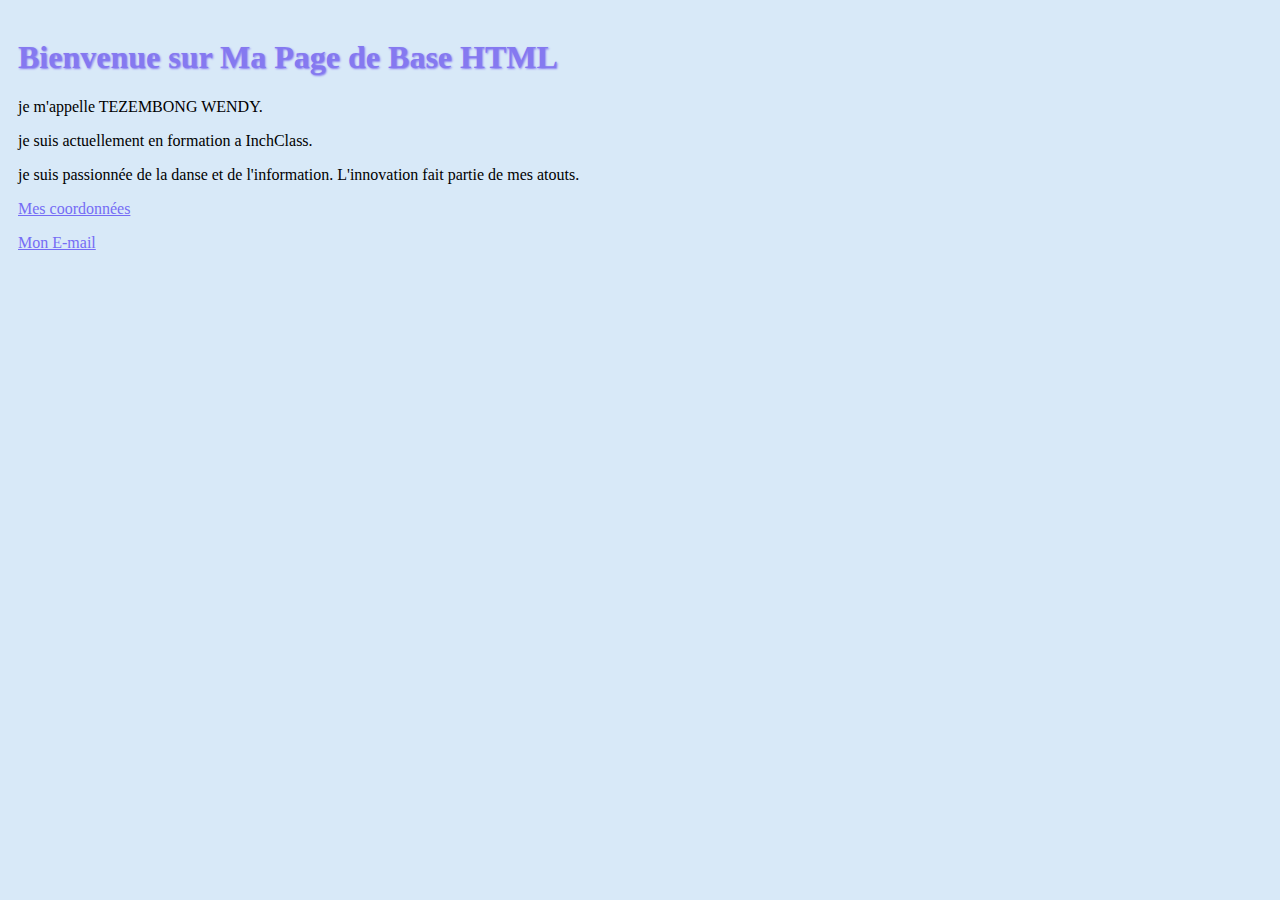
<file: index.html>
<!DOCTYPE html>
<html lang="fr">
<head>
    <meta charset="UTF-8">
    <meta name="viewport" content="width=device-width, initial-scale=1.0">
    <link rel="stylesheet" href="style.css">
    <title>Page html</title>
</head>
<body>
    <h1>Bienvenue sur Ma Page de Base HTML</h1>
    <p> je m'appelle TEZEMBONG WENDY.</p>
    <p>je suis actuellement en formation a InchClass.</p>
    <p>je suis passionnée de la danse et de l'information. L'innovation fait partie de mes atouts.</p>
    <a href="Mes coordonnées.html" target="blank"> Mes coordonnées</a>
    <p>
        <a href="Mon E-mail.html" target="blank">Mon E-mail</a>
    </p>
    
</body>
</html>
</file>
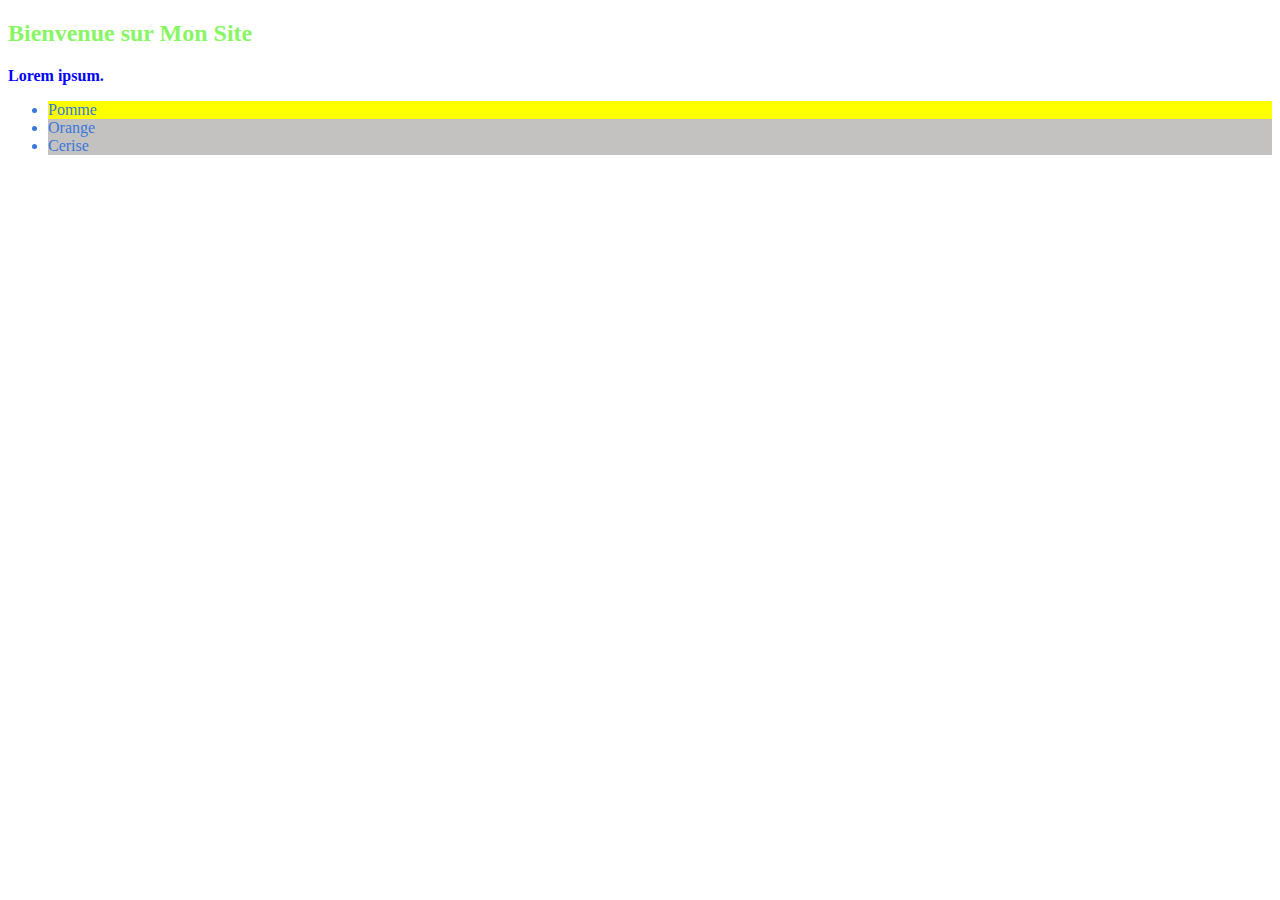
<file: evaluation.html>
<!DOCTYPE html>
<html lang="fr">
<head>
    <meta charset="UTF-8">
    <meta name="viewport" content="width=device-width, initial-scale=1.0">
    <title>Evaluation</title>
    <link rel="stylesheet" href="evaluation.css">
</head>
<body>
    <h2 style="color: rgb(136, 246, 100);">Bienvenue sur Mon Site</h2>
    <p class="highlight">Lorem ipsum.</p>
    <ul>
        <li class="special" id="firstelement">Pomme</li>
        <li class="special">Orange</li>
        <li class="special">Cerise</li>
    </ul>
</body>
</html>
</file>
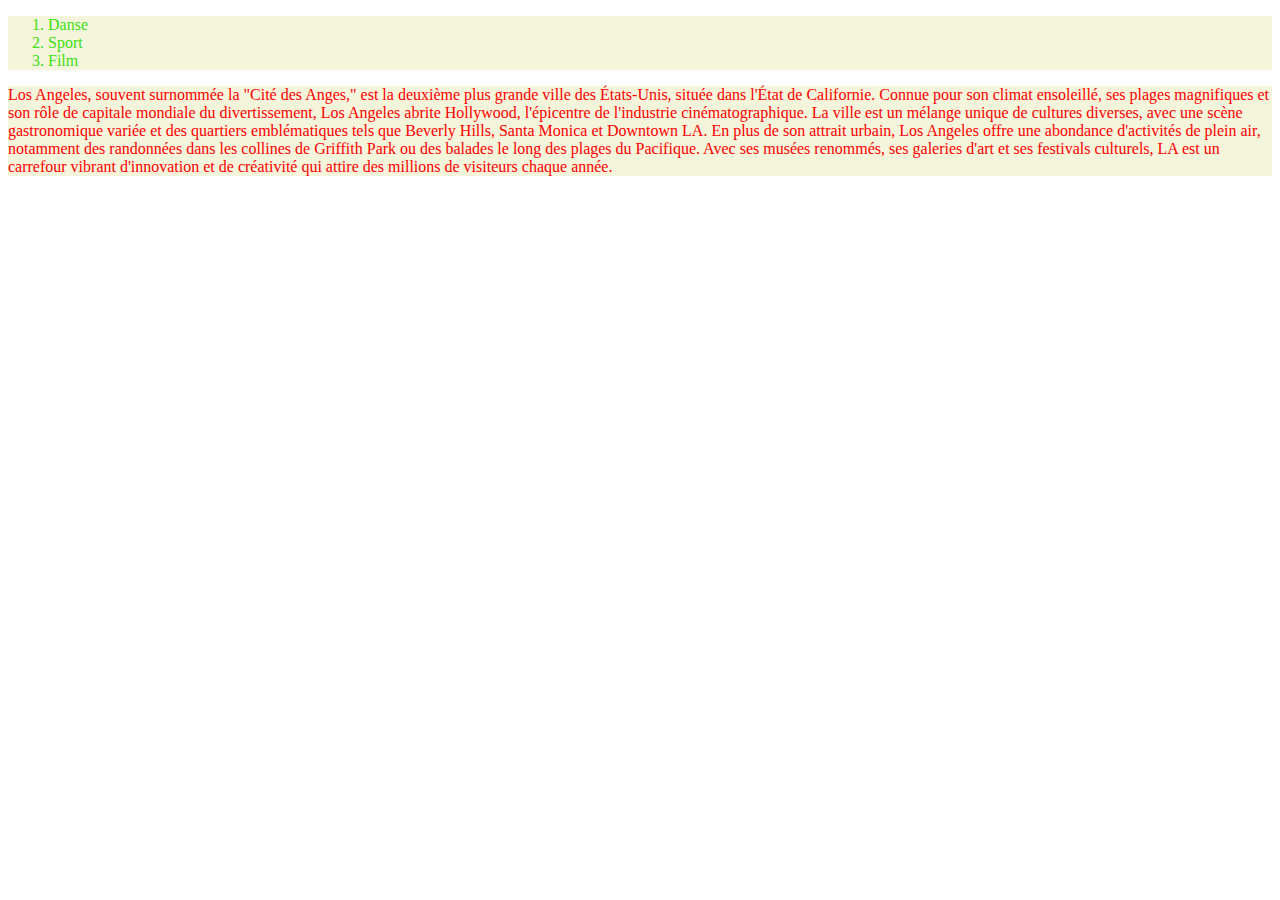
<file: exercice2.html>
<!DOCTYPE html>
<html lang="fr">
<head>
    <meta charset="UTF-8">
    <meta name="viewport" content="width=device-width, initial-scale=1.0">
    <title>Exercice</title>
    <link rel="stylesheet" href="exercice2.css">
</head>
<body>
    <section class="container">
     <div class="Box"></div>   
     <div class="Box-highlight"></div>   
     <ol>
        <li class="list-item">Danse</li>
        <li class="list-item">Sport</li>
        <li class="list-item">Film</li>
     </ol>
    </section>
    <p class="container">
        Los Angeles, souvent surnommée la "Cité des Anges," est la deuxième plus grande ville des États-Unis, située dans l'État de Californie. 
        Connue pour son climat ensoleillé, ses plages magnifiques et son rôle de capitale mondiale du divertissement, Los Angeles abrite Hollywood, l'épicentre de l'industrie cinématographique. 
        La ville est un mélange unique de cultures diverses, avec une scène gastronomique variée et des quartiers emblématiques tels que Beverly Hills, Santa Monica et Downtown LA. 
        En plus de son attrait urbain, Los Angeles offre une abondance d'activités de plein air, notamment des randonnées dans les collines de Griffith Park ou des balades le long des plages du Pacifique. 
        Avec ses musées renommés, ses galeries d'art et ses festivals culturels, LA est un carrefour vibrant d'innovation et de créativité qui attire des millions de visiteurs chaque année.
    </p>
</body>
</html>
</file>
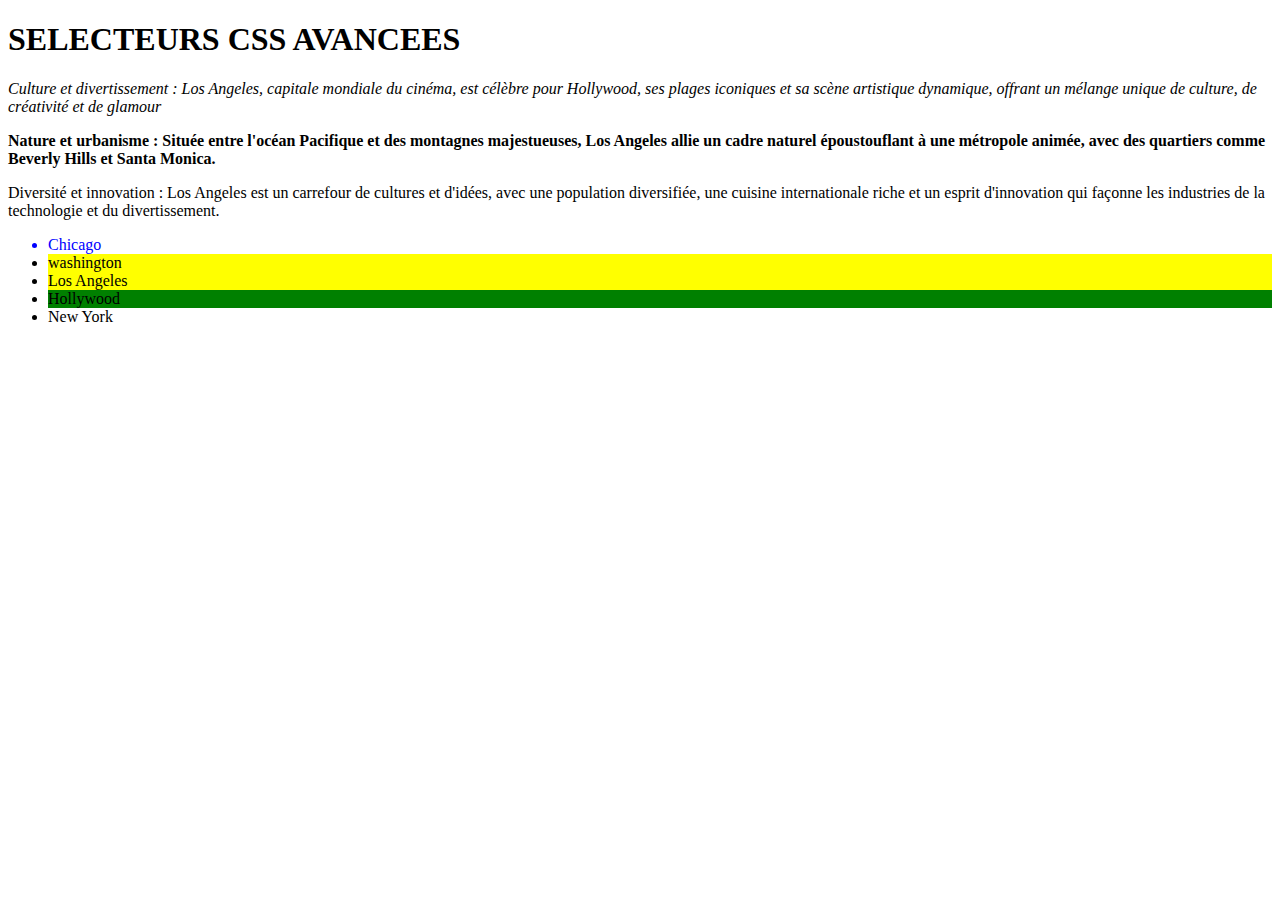
<file: exercice3.html>
<!DOCTYPE html>
<html lang="fr">
<head>
    <meta charset="UTF-8">
    <meta name="viewport" content="width=device-width, initial-scale=1.0">
    <title>selecteur</title>
    <link rel="stylesheet" href="exercice3.css">
</head>
<body>
    <h1>SELECTEURS CSS AVANCEES</h1>
    <p class="firstelement">Culture et divertissement : Los Angeles, capitale mondiale du cinéma, est célèbre pour Hollywood, ses plages iconiques et sa scène artistique dynamique, offrant un mélange unique de culture, de créativité et de glamour</p>
    <p id="secondtext">Nature et urbanisme : Située entre l'océan Pacifique et des montagnes majestueuses, Los Angeles allie un cadre naturel époustouflant à une métropole animée, avec des quartiers comme Beverly Hills et Santa Monica.</p>
    <p>Diversité et innovation : Los Angeles est un carrefour de cultures et d'idées, avec une population diversifiée, une cuisine internationale riche et un esprit d'innovation qui façonne les industries de la technologie et du divertissement.</p>
    <ul>
        <li class="item-highlight">Chicago</li>
        <li class="alpha">washington</li>
        <li class="alphalos">Los Angeles</li>
        <li class="hollydate">Hollywood</li>
        <li class="new">New York</li>
    </ul>
</body>
</html>
</file>
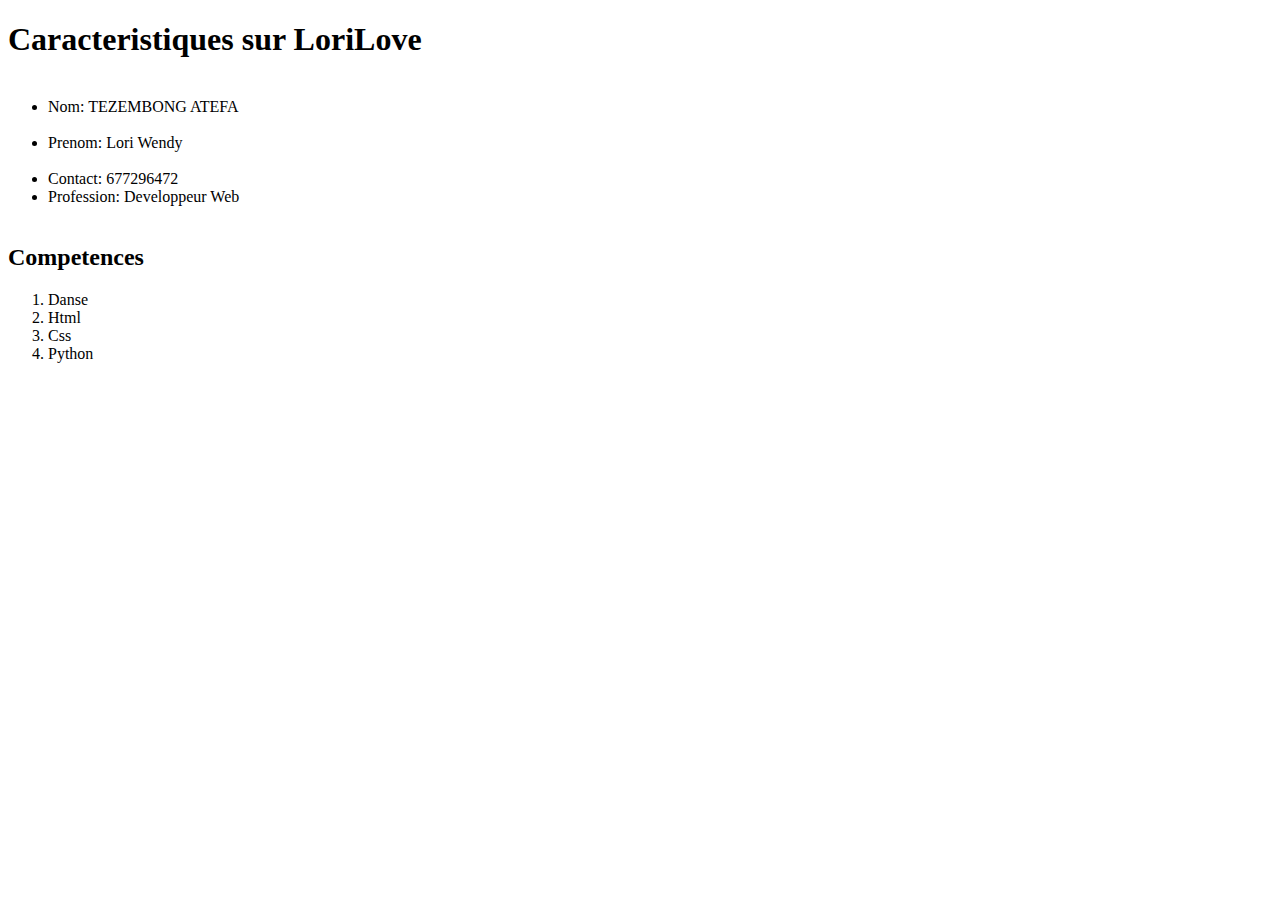
<file: liste.html>
<!DOCTYPE html>
<html lang="fr">
<head>
    <meta charset="UTF-8">
    <meta name="viewport" content="width=device-width, initial-scale=1.0">
    <title>Liste web</title>
</head>
<body>
    <h1> Caracteristiques sur LoriLove</h1>
    <ul>
                        <li>Nom: TEZEMBONG ATEFA
        </li>
                        <li>Prenom: Lori Wendy
        </li>
                        <li>Contact: 677296472
        </li>
                        <li>Profession: Developpeur Web
        </li>
                    </ul>
        <p>
            <h2>Competences</h2>
        </p>
        <ol>
            <li>
                Danse
            </li>
            <li>Html</li>
            <li>Css</li>
            <li>Python</li>
        </ol>
       
</body>
</html>
</file>
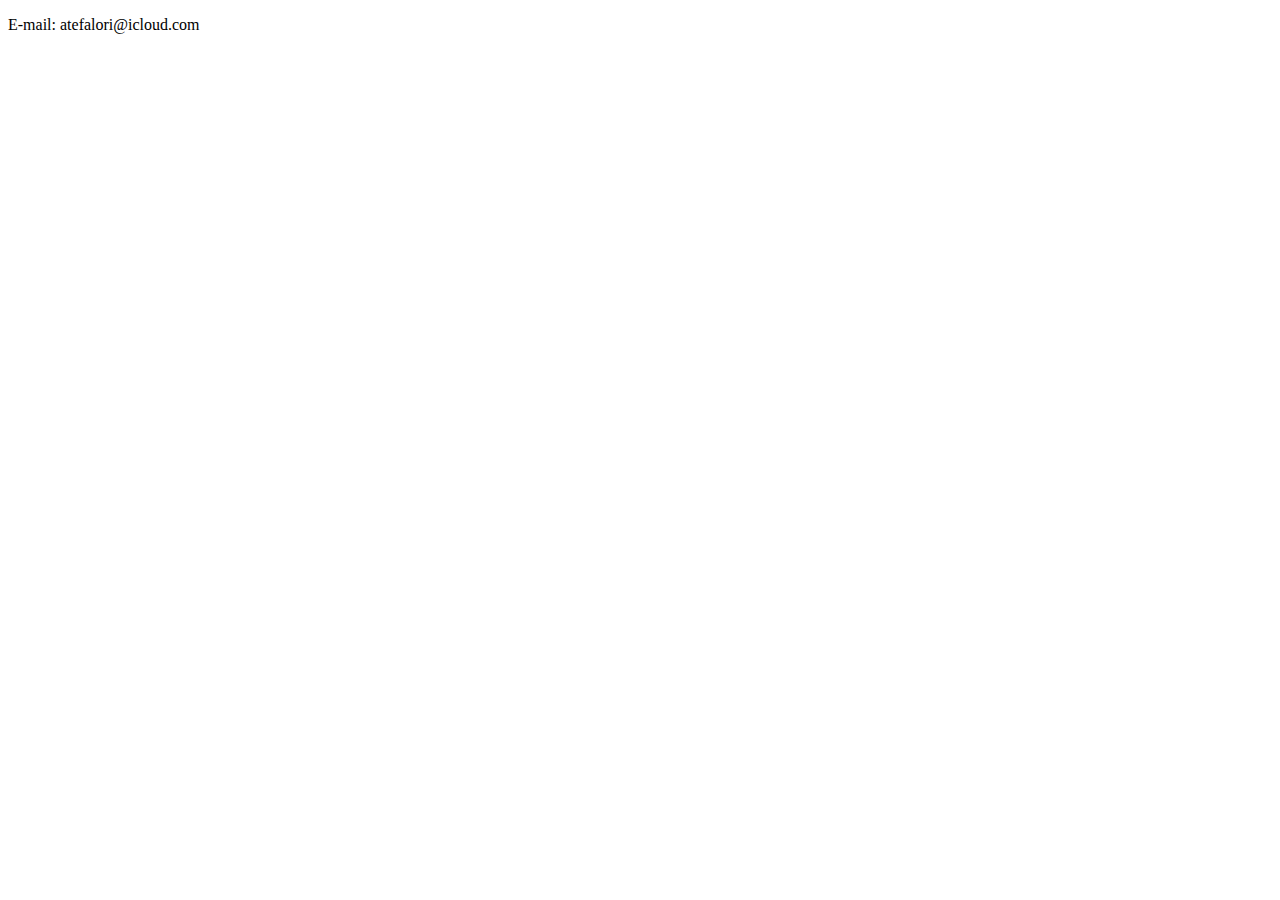
<file: Mon E-mail.html>
<!DOCTYPE html>
<html lang="en">
<head>
    <meta charset="UTF-8">
    <meta name="viewport" content="width=device-width, initial-scale=1.0">
    <title>E-mail</title>
</head>
<body>
    <p>E-mail: atefalori@icloud.com</p>
</body>
</html>
</file>
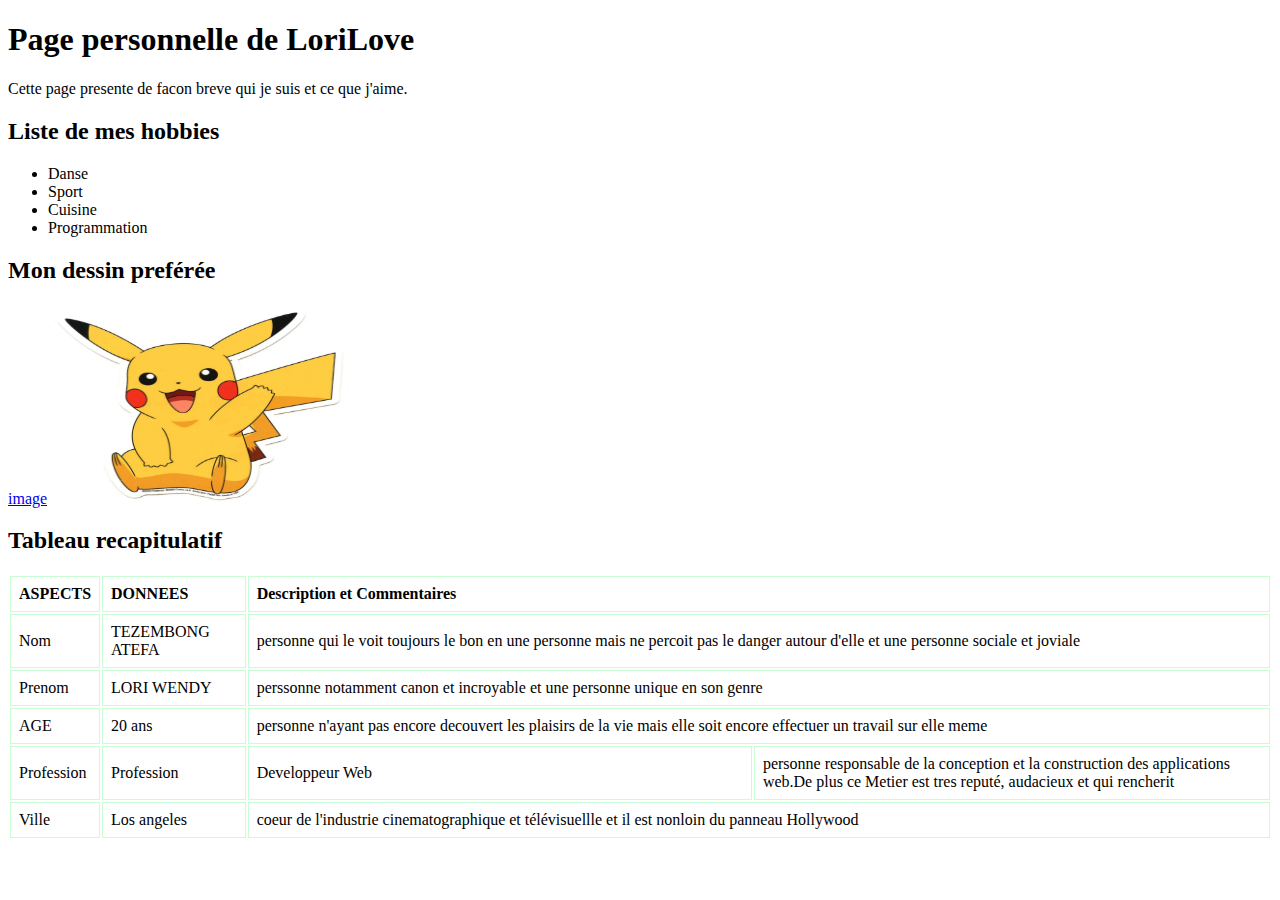
<file: Synthese.html>
<!DOCTYPE html>
<html lang="en">
<head>
    <meta charset="UTF-8">
    <meta name="viewport" content="width=device-width, initial-scale=1.0">
    <meta name="Description" content="une page final">
    <title>Page final de wendy</title>
    <style>
        th, td {
            border: 1px solid #c7fed4;
            text-align: left;
            padding: 8px;
        }
        </style>
</head>
<body>
    <h1>Page personnelle de LoriLove </h1>
    <p>
        Cette page presente de facon breve qui je suis et ce que j'aime. 
    </p>
    <h2> Liste de mes hobbies</h2>
    <ul>
        <li>
            Danse
        </li>
        <li>Sport</li>
        <li>Cuisine</li>
        <li>Programmation</li>
    </ul>
    <h2>Mon dessin preférée</h2>
    <a href="images.html" target="blank">image</a>
    <img src="pikachu.webp" alt="Il represente un pikachu" width="300" height="200">

    <h2>Tableau recapitulatif</h2>
    <table>
        <tr>
            <th>ASPECTS</th>
            <th>DONNEES</th>
            <th colspan = "2">Description et Commentaires</th>
        </tr>
        <tr>
            <td>Nom</td>
            <td>TEZEMBONG ATEFA</td>
            <td colspan = "2">personne qui le voit toujours le bon en une personne mais ne percoit pas le danger autour d'elle et une personne sociale et joviale</td>
           
        </tr>
        <tr>
            <td>Prenom</td>
            <td>LORI WENDY</td>
            <td colspan = "2">perssonne notamment canon et incroyable et une personne unique en son genre</td>
    
        </tr>
        <tr>
            <td>AGE</td>
            <td>20 ans</td>
            <td colspan = "2">personne n'ayant pas encore decouvert les plaisirs de la vie mais elle soit encore effectuer un travail sur elle meme</td>
            
        </tr>
        
        <tr>
                <td>Profession</td>
                <td>Profession</td>
                <td>Developpeur Web </td>
                <td colspan = "2">personne responsable de la conception  et la construction des applications web.De plus ce Metier est tres reputé, audacieux et qui rencherit </td>
             
        </tr>
        <tr>
                <td>Ville</td>
                <td>Los angeles </td>
                <td colspan = "2">coeur de l'industrie cinematographique et télévisuellle et il est nonloin du panneau Hollywood  </td>
         </tr>
        
        
    </table>
    
</body>
</html>
</file>
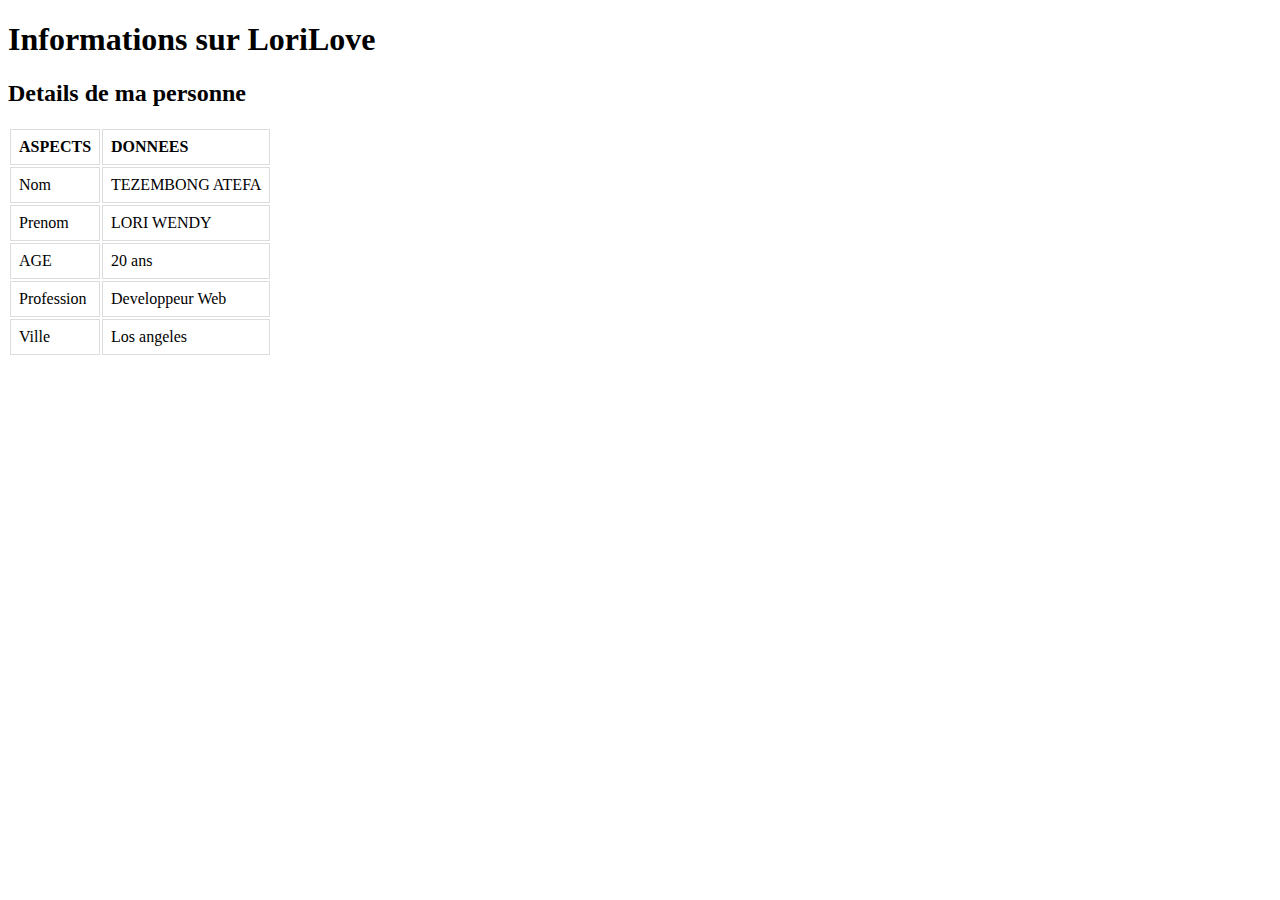
<file: tableau.html>
<!DOCTYPE html>
<html lang="en">
<head>
    <meta charset="UTF-8">
    <meta name="viewport" content="width=device-width, initial-scale=1.0">
    <title>tableau web</title>
    <style>
    th, td {
        border: 1px solid #dddddd;
        text-align: left;
        padding: 8px;
    }
    </style>
   
</head>
<body>
    <h1>Informations sur LoriLove</h1>
    <h2>Details de ma personne</h2>
    <table>
        <tr>
            <th>ASPECTS</th>
            <th>DONNEES</th>
        </tr>
        <tr>
            <td>Nom</td>
            <td>TEZEMBONG ATEFA</td>
        </tr>
        <tr>
            <td>Prenom</td>
            <td>LORI WENDY</td>
        </tr>
        <tr>
            <td>AGE</td>
            <td>20 ans</td>
        </tr>
        <tr>
            <td>Profession</td>
            <td>Developpeur Web </td>
        </tr>
        <tr>
            <td>Ville</td>
            <td>Los angeles </td>
        </tr>
    </table>
</body>
</html>
</file>
<file: style.css>
body{
    background-color: rgb(216, 233, 248);
    padding: 10px 10px;
    margin: 8px ;
    font-family: 'Times New Roman', Times, serif;
    
}
h1{
    font-family: 'Times New Roman', Times, serif;
    color: rgb(133, 121, 240);
    text-shadow: 1px 1px 2px;
}
a{
    color: rgb(117, 108, 245); 
}
a:hover{
    color: rgb(147, 245, 240); 
}
</file>
<file: evaluation.css>
body{
    color: rgb(146, 167, 249);
}
.highlight{
    color: blue;
    font-weight: bold;
}
li {
    color: rgb(55, 120, 218);
}
ul #firstelement{
    background-color: yellow;
}
.special{
    border: 2px solide;
    background-color: rgb(196, 193, 193);
}
</file>
<file: exercice2.css>
.container{
    background-color: beige;
}
.Box{
    border: 1px solide;
    background-color: white;
}
.Box-highligh{
    color: blue;
}
.list-item{
    color: rgb(62, 222, 18);
}
div{
    margin: 10px;
}
p{
    color: red;
}
</file>
<file: exercice3.css>
#secondtext{
    font-weight: bold;
}
.firstelement{
    font-style: italic;
}
.item-highlight {
    color: blue;
}
[class^="a"] {
    background-color: yellow;
}
[class$="date"] {
    background-color: green;
}
</file>
